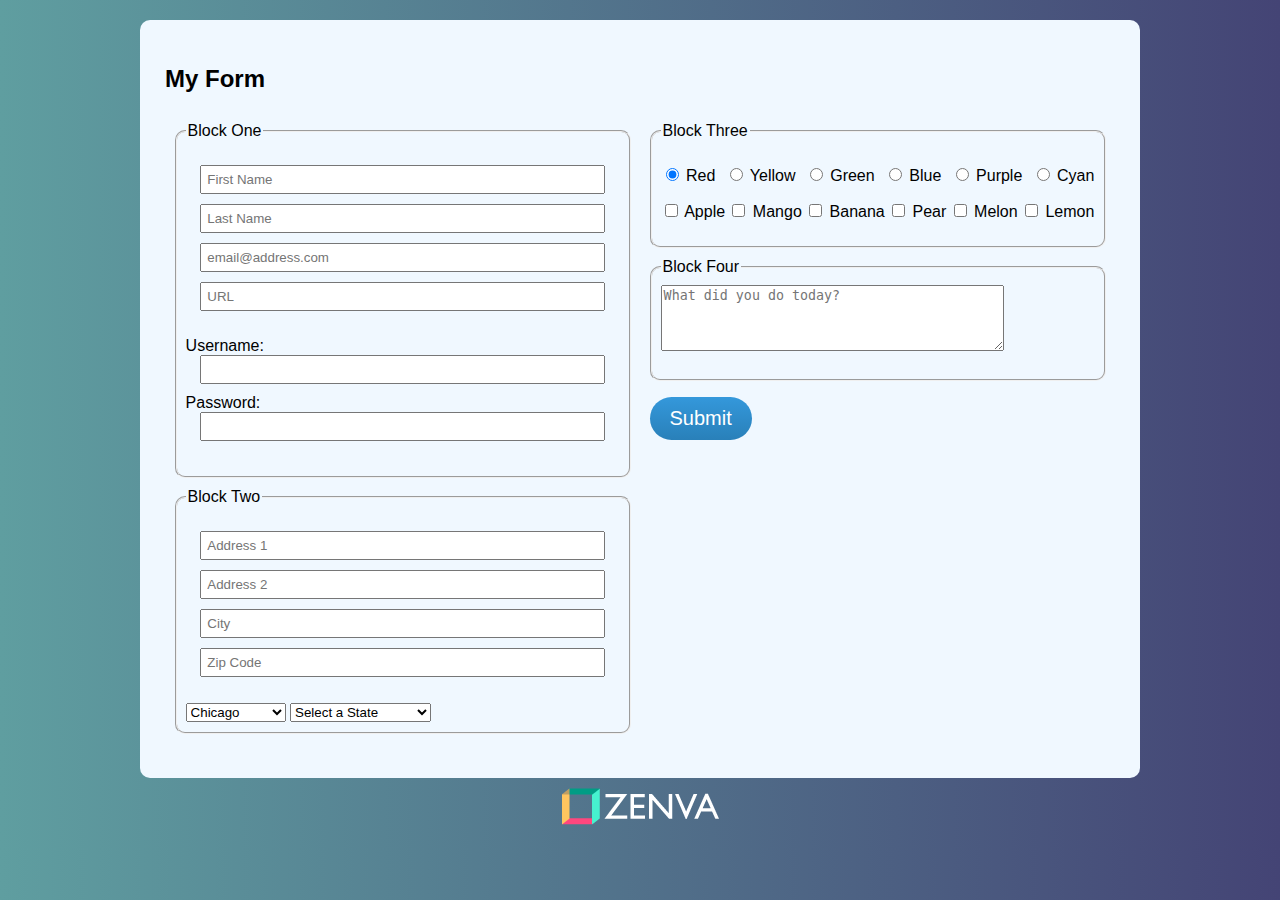
<file: Zenva-form/index.html>
<!DOCTYPE html>
<html lang="en">

<head>
    <meta charset="UTF-8">
    <meta name="viewport" content="width=device-width, initial-scale=1.0">
    <link rel="stylesheet" href="style.css">
    <title>Zenva Form</title>
</head>

<body>
    <div class="container">
        <h2>My Form</h2>
        <form action="" class="formwrapper">
            <section class="left-col">
                <fieldset>
                    <legend>Block One</legend>
                    <p>
                        <input id="firstname" name="firstname" type="text" placeholder="First Name" required>
                        <input id="lastname" name="lastname" type="text" placeholder="Last Name" required>
                        <input id="email" name="email" type="email" placeholder="email@address.com" required>
                        <input id="url" name="url" type="url" placeholder="URL">
                    </p>
                    <p>
                        <label for="username">Username:</label>
                        <input type="text" id="username" name="username">
                        <label for="password">Password:</label>
                        <input type="password" id="password" name="password">
                    </p>
                </fieldset>
                <fieldset>
                    <legend>Block Two</legend>
                    <p>
                        <input type="text" id="addres1" name="address1" placeholder="Address 1">
                        <input type="text" id="addres2" name="address2" placeholder="Address 2">
                        <input type="text" id="city" name="city" placeholder="City">
                        <input type="number" id="zip" name="zip" placeholder="Zip Code">
                    </p>
                    <select>
                        <optgroup label="USA">
                            <option>Chicago</option>
                            <option>New York</option>
                            <option>Dallas</option>
                        </optgroup>
                        <optgroup label="Australia">
                            <option>Sydney</option>
                            <option>Brisbane</option>
                            <option>Melbourne</option>
                        </optgroup>
                    </select>
                    <select name="state" id="state">
                        <option value="" selected="selected">Select a State</option>
                        <option value="" selected="selected">Select a State</option>
                        <option value="AL">Alabama</option>
                        <option value="AK">Alaska</option>
                        <option value="AZ">Arizona</option>
                        <option value="AR">Arkansas</option>
                        <option value="CA">California</option>
                        <option value="CO">Colorado</option>
                        <option value="CT">Connecticut</option>
                        <option value="DE">Delaware</option>
                        <option value="DC">District Of Columbia</option>
                        <option value="FL">Florida</option>
                        <option value="GA">Georgia</option>
                        <option value="HI">Hawaii</option>
                        <option value="ID">Idaho</option>
                        <option value="IL">Illinois</option>
                        <option value="IN">Indiana</option>
                        <option value="IA">Iowa</option>
                        <option value="KS">Kansas</option>
                        <option value="KY">Kentucky</option>
                        <option value="LA">Louisiana</option>
                        <option value="ME">Maine</option>
                        <option value="MD">Maryland</option>
                        <option value="MA">Massachusetts</option>
                        <option value="MI">Michigan</option>
                        <option value="MN">Minnesota</option>
                        <option value="MS">Mississippi</option>
                        <option value="MO">Missouri</option>
                        <option value="MT">Montana</option>
                        <option value="NE">Nebraska</option>
                        <option value="NV">Nevada</option>
                        <option value="NH">New Hampshire</option>
                        <option value="NJ">New Jersey</option>
                        <option value="NM">New Mexico</option>
                        <option value="NY">New York</option>
                        <option value="NC">North Carolina</option>
                        <option value="ND">North Dakota</option>
                        <option value="OH">Ohio</option>
                        <option value="OK">Oklahoma</option>
                        <option value="OR">Oregon</option>
                        <option value="PA">Pennsylvania</option>
                        <option value="RI">Rhode Island</option>
                        <option value="SC">South Carolina</option>
                        <option value="SD">South Dakota</option>
                        <option value="TN">Tennessee</option>
                        <option value="TX">Texas</option>
                        <option value="UT">Utah</option>
                        <option value="VT">Vermont</option>
                        <option value="VA">Virginia</option>
                        <option value="WA">Washington</option>
                        <option value="WV">West Virginia</option>
                        <option value="WI">Wisconsin</option>
                        <option value="WY">Wyoming</option>
                    </select>
                </fieldset>
            </section>
            <section class="right-col">
                <fieldset>
                    <legend>Block Three</legend>
                    <p>
                        <span><input type="radio" name="color" value="red" checked> Red</span>
                        <span><input type="radio" name="color" value="yellow"> Yellow</span>
                        <span><input type="radio" name="color" value="green"> Green</span>
                        <span><input type="radio" name="color" value="blue"> Blue</span>
                        <span><input type="radio" name="color" value="purple"> Purple</span>
                        <span><input type="radio" name="color" value="cyan"> Cyan</span>
                    </p>
                    <p>
                        <span><input type="checkbox" name="fruit" value="apple"> Apple</span>
                        <span><input type="checkbox" name="fruit" value="mango"> Mango</span>
                        <span><input type="checkbox" name="fruit" value="banana"> Banana</span>
                        <span><input type="checkbox" name="fruit" value="pear"> Pear</span>
                        <span><input type="checkbox" name="fruit" value="melon"> Melon</span>
                        <span><input type="checkbox" name="fruit" value="lemon"> Lemon</span>
                    </p>
                </fieldset>
                <fieldset>
                    <legend>Block Four</legend>
                    <textarea rows="4" cols="40" placeholder="What did you do today?"></textarea>
                </fieldset>
                <p><input type="submit" value="Submit" class="btn"></p>
            </section>
        </form>
    </div>

    <footer>
        <img src="assets/logo.png" alt="Zenva Logo">
    </footer>

</body>

</html>
</file>
<file: Zenva-form/style.css>
body {
    font-family: Arial, Helvetica, sans-serif;
    background-color: cadetblue;
    background: linear-gradient(90deg, cadetblue, rgb(68, 68, 117));
    margin: 20px;
}

.container, fieldset {
    background-color: aliceblue;
    max-width: 950px;
    min-height: 100px;
    border-radius: 10px;
    padding: 2%;
    margin: 0 auto 10px;
}

.formwrapper {
    display: flex;
}

.left-col {
    width: 50%;
    padding: 1%;
}

.right-col {
    width: 50%;
    padding: 1%;
}

footer {
    text-align: center;
}

.right-col p {
    display: flex;
    justify-content: space-between;
    flex-wrap: wrap;
}

.left-col p {
    display: flex;
    flex-direction: column;
    justify-content: flex-start;
    flex-wrap: wrap;
}

.left-col input {
    width: 90%;
    padding: 5px;
    margin: 0 auto 10px;
}

.btn{
    background: linear-gradient(#3498db, #2980b9);
    border-radius: 28px;
    color: #fff;
    border: 0;
    font-size: 20px;
    padding: 10px 20px;
    text-decoration: none;
}

.btn:hover{
    background: linear-gradient(#3cb0fd, #3498db);
}

@media(max-width: 900px) {
    .formwrapper {
        flex-direction: column;
    }

    .left-col {
        width: 100%;
        padding: 0;
    }

    .right-col {
        width: 100%;
        padding: 0;
    }
}
</file>
